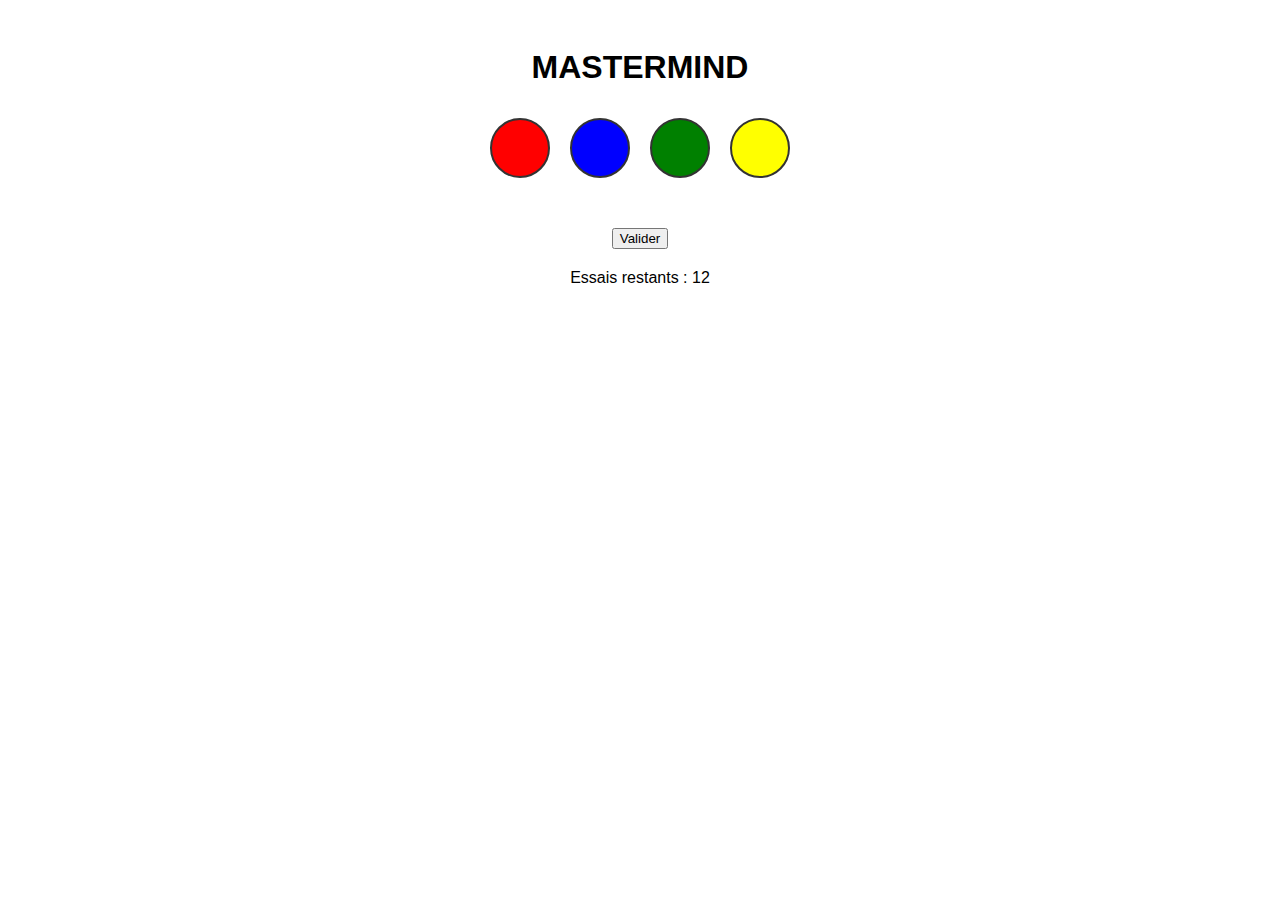
<file: mastermind/index.html>
<!DOCTYPE html>
<html lang="en">

<head>
    <meta charset="UTF-8">
    <meta name="viewport" content="width=device-width, initial-scale=1.0">
    <title>Document</title>
    <link rel="stylesheet" href="style.css">
    <script defer src="script.js"></script>
</head>

<body>
    <h1>MASTERMIND</h1>

    <div id="color-buttons"></div>
    <div class="proposition" id="current-proposition"></div>
    <button id="valider">Valider</button>    
    <div id="message"></div>
    <p id="essais"> Essais restants : 12</p>

</body>

</html>
</file>
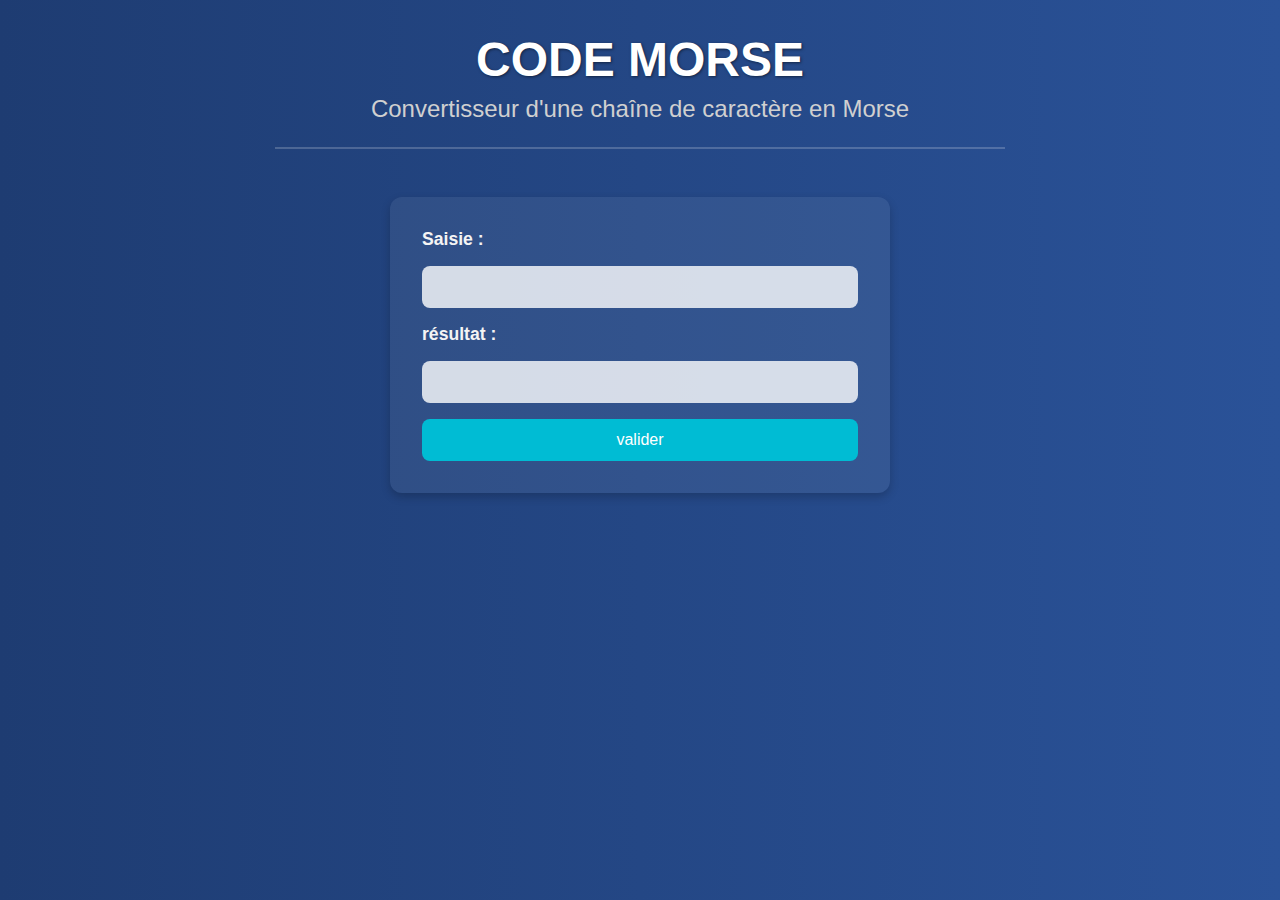
<file: parlez_vous_le_morse/index.html>
<!DOCTYPE html>
<html lang="en">

<head>
    <meta charset="UTF-8">
    <meta name="viewport" content="width=device-width, initial-scale=1.0">
    <title>Code Morse</title>
    <link rel="stylesheet" href="style.css">
    <script defer src="script.js"></script>
</head>

<body>
    <h1> CODE MORSE</h1>
    <h2>Convertisseur d'une chaîne de caractère en Morse</h2>
    <hr></hr>
    <div id="translate"></div>
    <form id="morse">
        <label for="saisie"><strong>Saisie :</strong></label>
        <input type="text" id="saisie" name="saisie">
        <label for="code"><strong>résultat :</strong></label>
        <input type="text" id="code" name="code">  
        <button type="submit" id="valider">valider</button>
    </form>
    </div>

</body>

</html>
</file>
<file: mastermind/style.css>
body {
    font-family: Arial, sans-serif;
    text-align: center;
    padding: 20px;
  }

  .color-button {
    width: 60px;
    height: 60px;
    border-radius: 50%;
    border: 2px solid #333;
    margin: 10px;
    cursor: pointer;
  }

  .proposition {
    display: flex;
    justify-content: center;
    margin: 20px 0;
  }

  .circle {
    width: 50px;
    height: 50px;
    border-radius: 50%;
    border: 1px solid #999;
    margin: 5px;
    background: #fff;
  }

  #message {
    margin-top: 20px;
    font-size: 1.2em;
    color: #333;
  }
</file>
<file: parlez_vous_le_morse/style.css>
/* EFFECTUE PAR l'IA */
* {
    margin: 0;
    padding: 0;
    box-sizing: border-box;
}

body {
    font-family: 'Segoe UI', Tahoma, Geneva, Verdana, sans-serif;
    background: linear-gradient(to right, #1e3c72, #2a5298);
    color: #f4f4f4;
    display: flex;
    flex-direction: column;
    align-items: center;
    min-height: 100vh;
    padding: 2rem;
}

h1 {
    font-size: 3rem;
    margin-bottom: 0.5rem;
    color: #ffffff;
    text-shadow: 1px 1px 3px rgba(0, 0, 0, 0.5);
}

h2 {
    font-size: 1.5rem;
    margin-bottom: 1.5rem;
    font-weight: normal;
    color: #d0d0d0;
}

hr {
    width: 60%;
    border: 0;
    height: 2px;
    background-color: #ffffff33;
    margin-bottom: 2rem;
}

form#morse {
    background-color: #ffffff11;
    padding: 2rem;
    border-radius: 12px;
    box-shadow: 0 4px 10px rgba(0, 0, 0, 0.2);
    display: flex;
    flex-direction: column;
    gap: 1rem;
    width: 100%;
    max-width: 500px;
}

form label {
    font-size: 1.1rem;
}

input[type="text"] {
    padding: 0.75rem;
    border: none;
    border-radius: 8px;
    font-size: 1rem;
    outline: none;
    background-color: #ffffffcc;
    color: #000;
}

button#valider {
    background-color: #00bcd4;
    color: white;
    border: none;
    padding: 0.75rem;
    border-radius: 8px;
    font-size: 1rem;
    cursor: pointer;
    transition: background-color 0.3s ease;
}

button#valider:hover {
    background-color: #008c9e;
}

#translate {
    margin-bottom: 1rem;
    font-style: italic;
}
</file>
